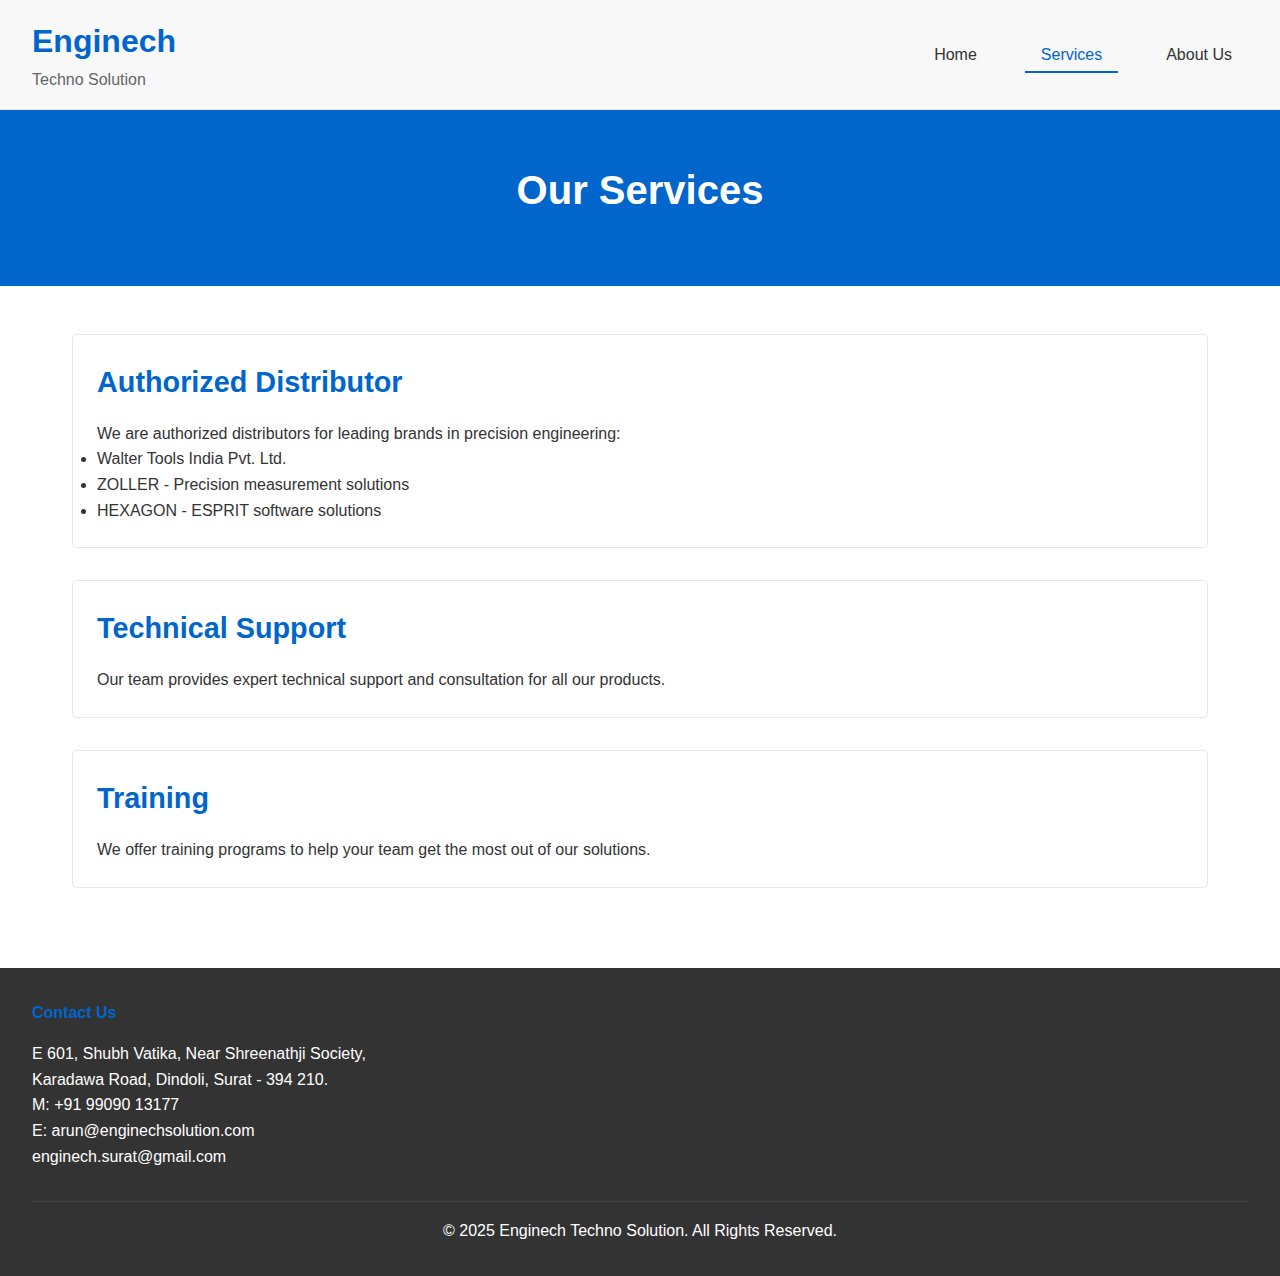
<file: services.html>
<!DOCTYPE html>
<html lang="en">
<head>
    <meta charset="UTF-8">
    <meta name="viewport" content="width=device-width, initial-scale=1.0">
    <title>Our Services - Enginech Techno Solution</title>
    <link rel="stylesheet" href="css/style.css">
</head>
<body>
    <header>
        <div class="logo">
            <h1>Enginech</h1>
            <span>Techno Solution</span>
        </div>
        <nav>
            <ul>
                <li><a href="index.html">Home</a></li>
                <li><a href="services.html" class="active">Services</a></li>
                <li><a href="about.html">About Us</a></li>
            </ul>
        </nav>
    </header>

    <section class="banner">
        <h2>Our Services</h2>
    </section>

    <section class="services">
        <div class="service-item">
            <h3>Authorized Distributor</h3>
            <p>We are authorized distributors for leading brands in precision engineering:</p>
            <ul>
                <li>Walter Tools India Pvt. Ltd.</li>
                <li>ZOLLER - Precision measurement solutions</li>
                <li>HEXAGON - ESPRIT software solutions</li>
            </ul>
        </div>
        
        <div class="service-item">
            <h3>Technical Support</h3>
            <p>Our team provides expert technical support and consultation for all our products.</p>
        </div>
        
        <div class="service-item">
            <h3>Training</h3>
            <p>We offer training programs to help your team get the most out of our solutions.</p>
        </div>
    </section>

    <footer>
        <div class="contact">
            <h4>Contact Us</h4>
            <p>E 601, Shubh Vatika, Near Shreenathji Society,<br>
            Karadawa Road, Dindoli, Surat - 394 210.</p>
            <p>M: +91 99090 13177</p>
            <p>E: arun@enginechsolution.com<br>enginech.surat@gmail.com</p>
        </div>
        <div class="copyright">
            <p>&copy; 2025 Enginech Techno Solution. All Rights Reserved.</p>
        </div>
    </footer>
</body>
</html>
</file>
<file: css/style.css>
/* Global Styles */
* {
    margin: 0;
    padding: 0;
    box-sizing: border-box;
    font-family: Arial, sans-serif;
}

body {
    line-height: 1.6;
    color: #333;
}

a {
    text-decoration: none;
    color: #333;
}

/* Header Styles */
header {
    display: flex;
    justify-content: space-between;
    align-items: center;
    padding: 1rem 2rem;
    background-color: #f8f8f8;
    border-bottom: 1px solid #e7e7e7;
}

.logo h1 {
    font-size: 2rem;
    color: #0066cc;
}

.logo span {
    font-size: 1rem;
    color: #666;
}

nav ul {
    display: flex;
    list-style: none;
}

nav ul li {
    margin-left: 2rem;
}

nav ul li a {
    padding: 0.5rem 1rem;
    transition: all 0.3s ease;
}

nav ul li a:hover, nav ul li a.active {
    color: #0066cc;
    border-bottom: 2px solid #0066cc;
}

/* Banner Styles */
.banner {
    background-color: #0066cc;
    color: white;
    padding: 3rem 2rem;
    text-align: center;
}

.banner h2 {
    font-size: 2.5rem;
    margin-bottom: 1rem;
}

/* Content Sections */
.intro, .services, .about-content {
    padding: 3rem 2rem;
    max-width: 1200px;
    margin: 0 auto;
}

.intro h3, .services h3, .about-content h3 {
    color: #0066cc;
    margin-bottom: 1.5rem;
    font-size: 1.8rem;
}

.service-item {
    margin-bottom: 2rem;
    padding: 1.5rem;
    border: 1px solid #e7e7e7;
    border-radius: 5px;
}

.service-item h3 {
    color: #0066cc;
    margin-bottom: 1rem;
}

.team-member {
    margin-bottom: 1.5rem;
}

.team-member h4 {
    color: #0066cc;
}

/* Footer Styles */
footer {
    background-color: #333;
    color: white;
    padding: 2rem;
    display: flex;
    justify-content: space-between;
    flex-wrap: wrap;
}

.contact {
    flex: 1;
    min-width: 300px;
    margin-bottom: 1rem;
}

.contact h4 {
    margin-bottom: 1rem;
    color: #0066cc;
}

.copyright {
    width: 100%;
    text-align: center;
    margin-top: 1rem;
    padding-top: 1rem;
    border-top: 1px solid #444;
}
</file>
